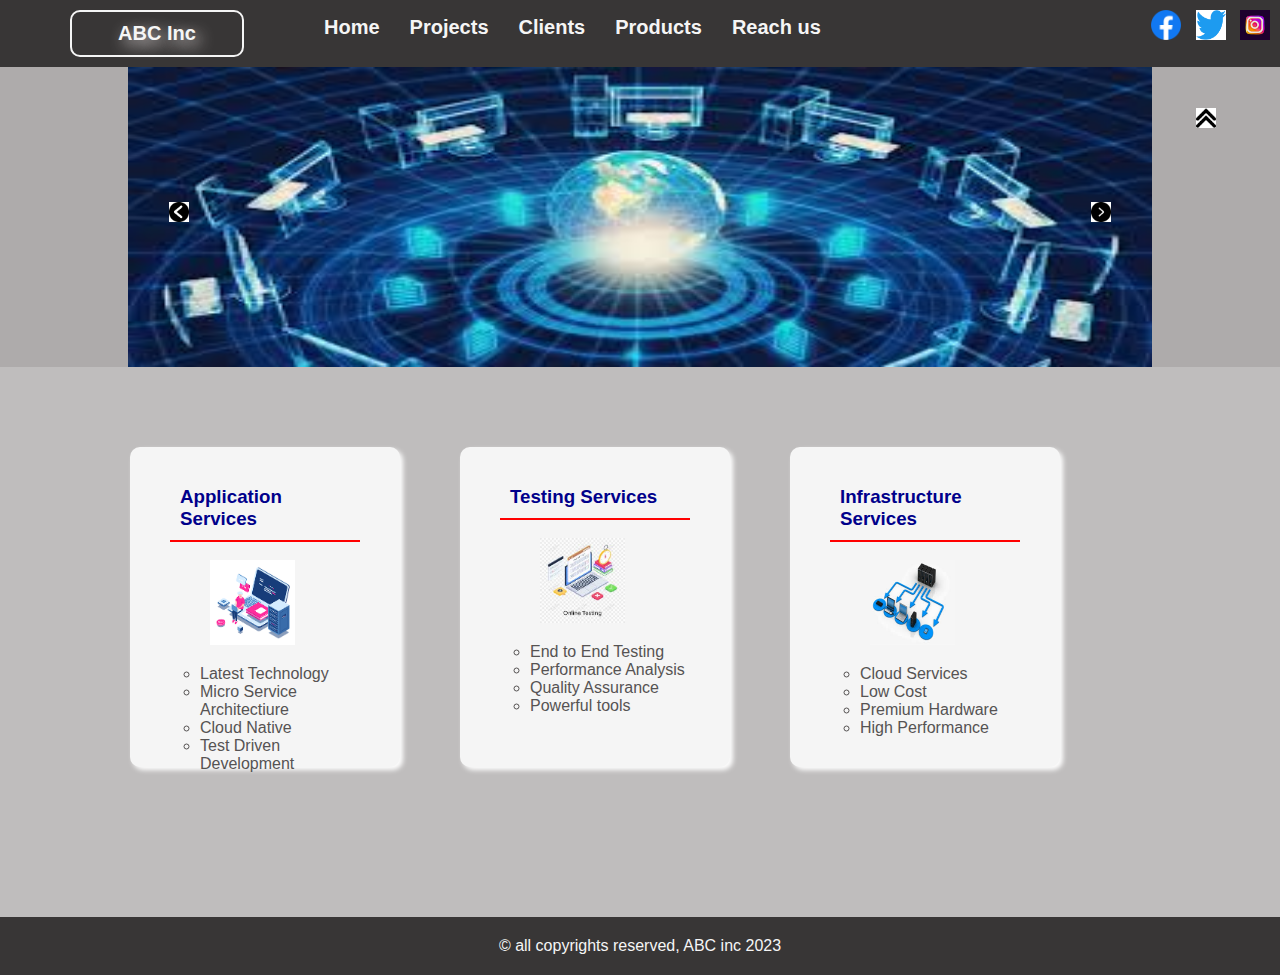
<file: STATIC-WEBSITE/index.html>
<html>
    <head>
        <script src="index.js"></script>
        
        <link href="index.css" rel="stylesheet">
        <link href="second.css" rel="stylesheet">
    </head>
    <body>
        <div id="header">
            <div id="title">ABC Inc </div>
            <div id="menu">
                <ul>
                    <li> Home</li>
                    <li> Projects</li>
                    <li> Clients </li>
                    <li> Products</li>
                    <li> Reach us</li>
                </ul>
            </div>
            <div id="social-icons">
                <img src="images/fb.png" >
                <img src="images/twitter.png" >
                <img src="images/insta8.jpg">
            </div>
        </div>

        <div id="slide-area">
            <img class="icon1" id="upper" src="upper.png" onClick="toggleSlideShow()">
            <img class="icon1" id="down" src="down.png" onClick="toggleSlideShow()" style="display:none">
            <div id="slide-show">
                <img src="six.jpeg" id="img1">
                <img src="left.png" id="left-icon" class="icon" 
                onClick="changeImage('left')">
                <img src="right.png" id="right-icon" class="icon" 
                onClick="changeImage('right')">
            </div>
        </div>
        <div id="services-wrapper">
        </div>
        <div id="footer">
            &copy; all copyrights reserved, ABC inc 2023
        </div>
    </body>
    <script src="data.js"></script>
</html>
</file>
<file: STATIC-WEBSITE/index.css>
body{
    margin: 0px;
    background-color: rgb(215, 247, 247);
}

#header,#footer{
    background-color: rgb(56, 54, 54);
    color: whitesmoke; /* text color */
    /*height: 60px;*/
    font-family: 'Gill Sans', 'Gill Sans MT', Calibri, 'Trebuchet MS', sans-serif;
    overflow: hidden;
}

#title{
     border: 2px solid whitesmoke;
     width: 150px;
     margin: 10px;
     padding: 10px;
     margin-left: 70px;
     font-size: 20px;
     font-weight: bold;
     text-shadow: 5px 5px 15px rgb(240, 234, 234);
     border-radius: 10px;
     text-align: center;
     float: left;
}

#menu {
    
    float: left;
}

#menu li {
     float: left;
     margin-left: 30px;
     font-family:'Gill Sans', 'Gill Sans MT', Calibri, 'Trebuchet MS', sans-serif;
     font-size: 20px;
     font-weight: bold;
     list-style-type: none;
     cursor: pointer;
}

#menu li:hover {
    float: left;
    margin-left: 30px;
    font-family:'Gill Sans', 'Gill Sans MT', Calibri, 'Trebuchet MS', sans-serif;
    font-size: 20px;
    font-weight: bold;
    list-style-type: none;
    background-color: whitesmoke;
    color:rgb(56, 54, 54);
    border-radius: 5px;
    padding: 5px;
}

#slide-area{
    height: 300px;
    background-color: rgb(174, 171, 171);

}

#slide-area #slide-show{
    height: 100%;
    margin-left: 10%;
    width: 80%;
    background-color: white;
    position:relative;
}

#slide-area #slide-show #img1{
    height: 100%;
    width: 100%;
}

.icon{
    position: absolute;

    top: 12%;
    cursor: pointer;
    right: 5%;

    width: 20px;

    height: 20px;
}
.icon1{
    position: absolute;
    cursor: pointer;
    top: 12%;

    right: 5%;

    width: 20px;

    height: 20px;
}
.icon1:hover{
    transform:scaleX(1.5)
}
#left-icon {
    position: absolute;
    top:45%;
    left:4%;
}
#right-icon{
    position:absolute;
    top:45%;
    right:4%;
}
#arrow-icon{
    background-color: whitesmoke;
}

.icon:hover{
    transform:scale(1.5,1.5);
}

#header {
    position: relative;
  }
  
#social-icons {
    position: absolute;
    top: 10px;
    right: 10px;
  }
  
#social-icons img {
    height:30px;
    padding-left :10px;
    width:30px;
    cursor:pointer;
}
  
#social-icons img:hover {
    transform: scale(1.5,1.5); 
  }
  
  

#footer{
    text-align: center;
    padding:20px;
    
}
</file>
<file: STATIC-WEBSITE/second.css>
#services-wrapper{
    height: 450px;
    background-color:  rgb(191, 189, 189);
    padding: 50px;
    padding-left: 100px;
}

.service-box{
    height: 300px;
    width: 250px;
    background-color: whitesmoke;
    float: left;
    margin: 30px;
    padding: 10px;
    box-shadow: 3px 3px 5px white;
    border-radius: 10px;
}

.service-box h3 {
    color: darkblue;
    font-family: 'Gill Sans', 'Gill Sans MT', Calibri, 'Trebuchet MS', sans-serif;
    border-bottom: 2px solid red;
    margin-left: 30px;
    margin-right: 30px;
    padding: 10px;
}
.service-box img{
    height: 85px;
    width: 85px;
    position: relative;
    left: 70px;
    transition: padding-left 2s;
}
.service-box img:hover{
    padding-left: 50px;
}
.service-box .features{
    margin: 20px;
}
.service-box .features li {
   cursor:pointer;
   font-family:'Gill Sans', 'Gill Sans MT', Calibri, 'Trebuchet MS', sans-serif;
   color: rgb(86, 83, 83);
   list-style-type: circle;
}
.service-box .features li:hover {
    color:black;
    font-style: italic;
 }
</file>
